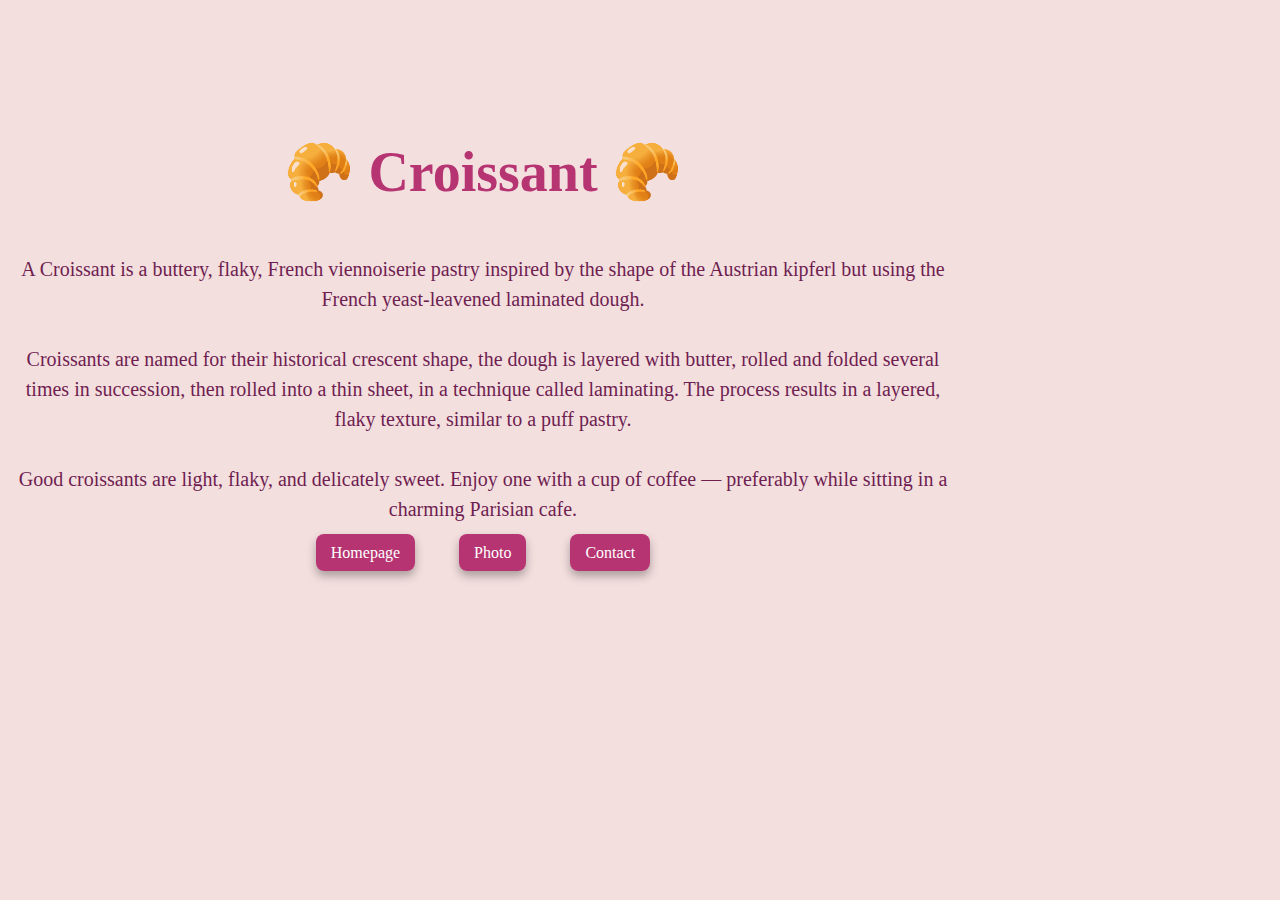
<file: index.html>
<!DOCTYPE html>
<html lang="en">
  <head>
    <meta charset="UTF-8" />
    <meta http-equiv="X-UA-Compatible" content="IE=edge" />
    <meta name="viewport" content="width=device-width, initial-scale=1.0" />
    <meta
      name="description"
      content="This is a site inspired in the croissant"
    />

    <link
      href="https://cdn.jsdelivr.net/npm/bootstrap@5.2.0-beta1/dist/css/bootstrap.min.css"
      rel="stylesheet"
      integrity="sha384-0evHe/X+R7YkIZDRvuzKMRqM+OrBnVFBL6DOitfPri4tjfHxaWutUpFmBp4vmVor"
      crossorigin="anonymous"
    />
    <link rel="stylesheet" href="/css/styles.css" />
    <title>Croissant description -Croissant.com</title>
  </head>
  <body>
    <div class="container">
      <h1>🥐 Croissant 🥐</h1>
      <p>
        A Croissant is a buttery, flaky, French viennoiserie pastry inspired by
        the shape of the Austrian kipferl but using the French yeast-leavened
        laminated dough.
        <br />
        <br />
        Croissants are named for their historical crescent shape, the dough is
        layered with butter, rolled and folded several times in succession, then
        rolled into a thin sheet, in a technique called laminating. The process
        results in a layered, flaky texture, similar to a puff pastry.
        <br />
        <br />
        Good croissants are light, flaky, and delicately sweet. Enjoy one with a
        cup of coffee — preferably while sitting in a charming Parisian cafe.
      </p>
      <div class="navigation-links m-5">
        <a class="principal-links" href="/" title="Takes you to homepage"
          >Homepage</a
        >
        <a
          class="principal-links"
          href="/photo.html"
          title="See croissants images"
          >Photo</a
        >
        <a
          class="principal-links"
          href="/contact.html"
          title="Get the contact information"
          >Contact</a
        >
      </div>
    </div>
  </body>
</html>
</file>
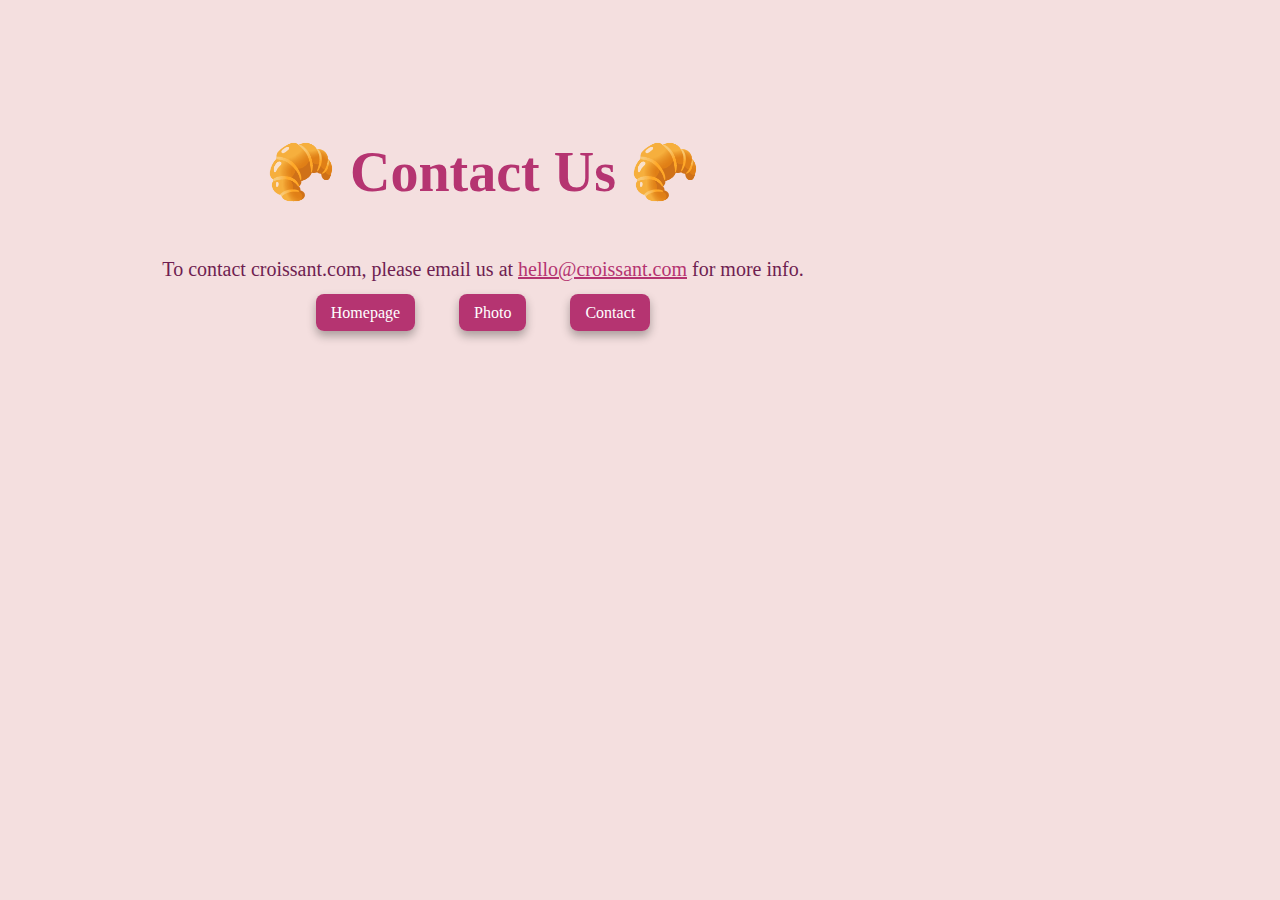
<file: contact.html>
<!DOCTYPE html>
<html lang="en">
  <head>
    <meta charset="UTF-8" />
    <meta http-equiv="X-UA-Compatible" content="IE=edge" />
    <meta name="viewport" content="width=device-width, initial-scale=1.0" />
    <meta
      name="description"
      content="You can find the information to contact us here"
    />

    <link
      href="https://cdn.jsdelivr.net/npm/bootstrap@5.2.0-beta1/dist/css/bootstrap.min.css"
      rel="stylesheet"
      integrity="sha384-0evHe/X+R7YkIZDRvuzKMRqM+OrBnVFBL6DOitfPri4tjfHxaWutUpFmBp4vmVor"
      crossorigin="anonymous"
    />
    <link rel="stylesheet" href="/css/styles.css" />
    <title>Contact Us - Croissant.com</title>
  </head>
  <body>
    <div class="container">
      <h1>🥐 Contact Us 🥐</h1>
      <p>
        To contact croissant.com, please email us at
        <a class="contact-link" href="mailto:ello@croissant.com">
          hello@croissant.com</a
        >
        for more info.
      </p>
      <div class="navigation-links m-5">
        <a class="principal-links" href="/" title="Takes you to homepage"
          >Homepage</a
        >
        <a
          class="principal-links"
          href="/photo.html"
          title="See croissants images"
          >Photo</a
        >
        <a
          class="principal-links"
          href="/contact.html"
          title="Get the contact information"
          >Contact</a
        >
      </div>
    </div>
  </body>
</html>
</file>
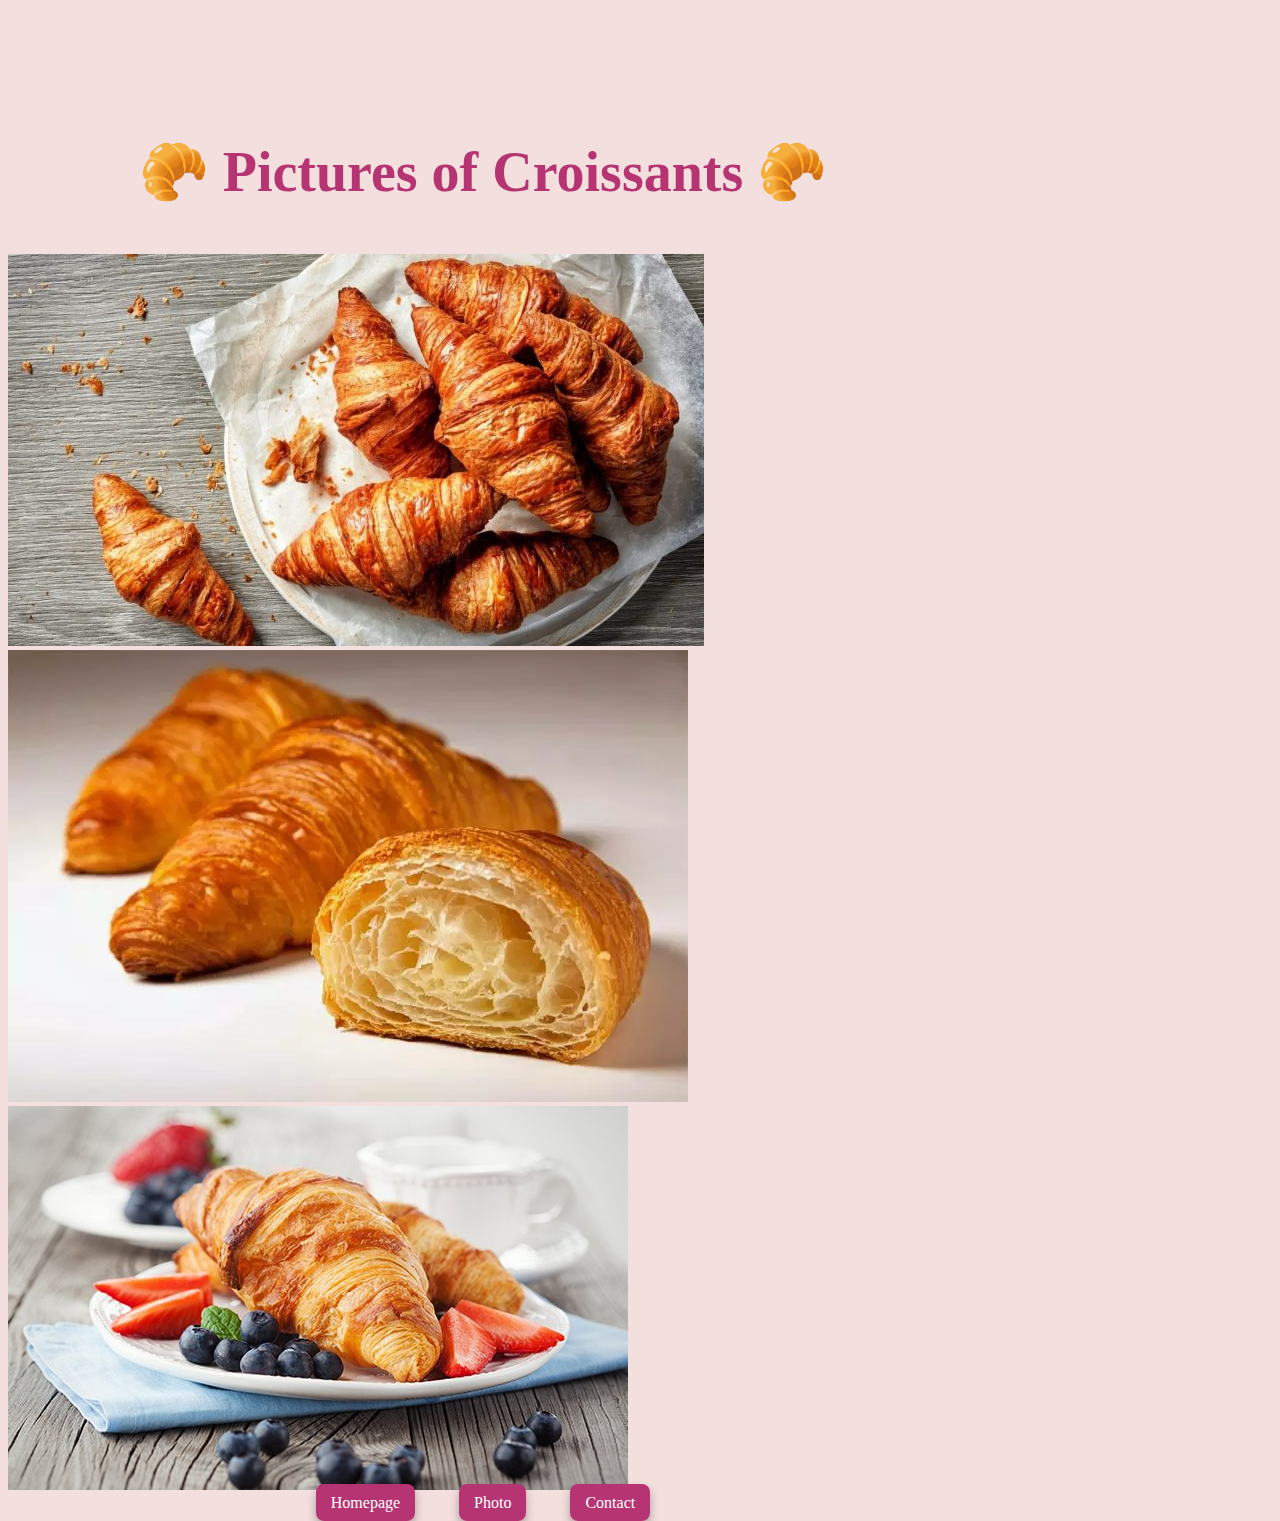
<file: photo.html>
<!DOCTYPE html>
<html lang="en">
  <head>
    <meta charset="UTF-8" />
    <meta http-equiv="X-UA-Compatible" content="IE=edge" />
    <meta name="viewport" content="width=device-width, initial-scale=1.0" />
    <meta name="description" content="In this site you can see the croissant" />

    <link
      href="https://cdn.jsdelivr.net/npm/bootstrap@5.2.0-beta1/dist/css/bootstrap.min.css"
      rel="stylesheet"
      integrity="sha384-0evHe/X+R7YkIZDRvuzKMRqM+OrBnVFBL6DOitfPri4tjfHxaWutUpFmBp4vmVor"
      crossorigin="anonymous"
    />
    <link rel="stylesheet" href="/css/styles.css" />
    <title>How sexy croissants can be - Croissant.com</title>
  </head>
  <body>
    <div class="container">
      <h1>🥐 Pictures of Croissants 🥐</h1>
      <div class="row">
        <div class="col-sm-3">
          <img
            class="img-fluid rounded shadow mt-5"
            src="/images/croissant-1.jpg"
            alt="Croissants in a plate"
          />
        </div>
        <div class="col-sm-5">
          <img
            class="img-fluid rounded shadow"
            src="/images/croissant-2.webp"
            alt="Inside view of croissants"
          />
        </div>
        <div class="col-sm-3">
          <img
            class="img-fluid rounded shadow mt-5"
            src="/images/croissants-03.jpeg"
            alt="Croissants with fruits"
          />
        </div>
      </div>
      <div class="navigation-links m-5">
        <a class="principal-links" href="/" title="Takes you to homepage"
          >Homepage</a
        >
        <a
          class="principal-links"
          href="/photo.html"
          title="See croissants images"
          >Photo</a
        >
        <a
          class="principal-links"
          href="/contact.html"
          title="Get the contact information"
          >Contact</a
        >
      </div>
    </div>
  </body>
</html>
</file>
<file: css/styles.css>
:root {
  --background-color: #f4dfdf;
  --primary-color: #b53471;
  --secondary-color: #6f1e51;
  --box-shadow: 0 5px 10px rgba(0, 0, 0, 0.3);
}

body {
  font-family: "Times New Roman", Times, serif;
  background: var(--background-color);
}

h1 {
  color: var(--primary-color);
  text-align: center;
  font-size: 56px;
  line-height: 1.5;
  margin-bottom: 40px;
}

p {
  text-align: center;
  color: var(--secondary-color);
  font-size: 20px;
  line-height: 1.5;
}

.container {
  max-width: 950px;
  margin-top: 130px;
}

.principal-links {
  margin: 20px;
  padding: 10px 15px;
  text-decoration: none;
  border-radius: 8px;
  color: white;
  background: var(--primary-color);
  border: none;
  box-shadow: var(--box-shadow);
}

.principal-links:hover {
  color: white;
}

.navigation-links,
.contact-link {
  text-align: center;
}

.contact-link {
  color: var(--primary-color);
}

.croissant-images {
  display: inline-block;
  width:300px;
}
</file>
